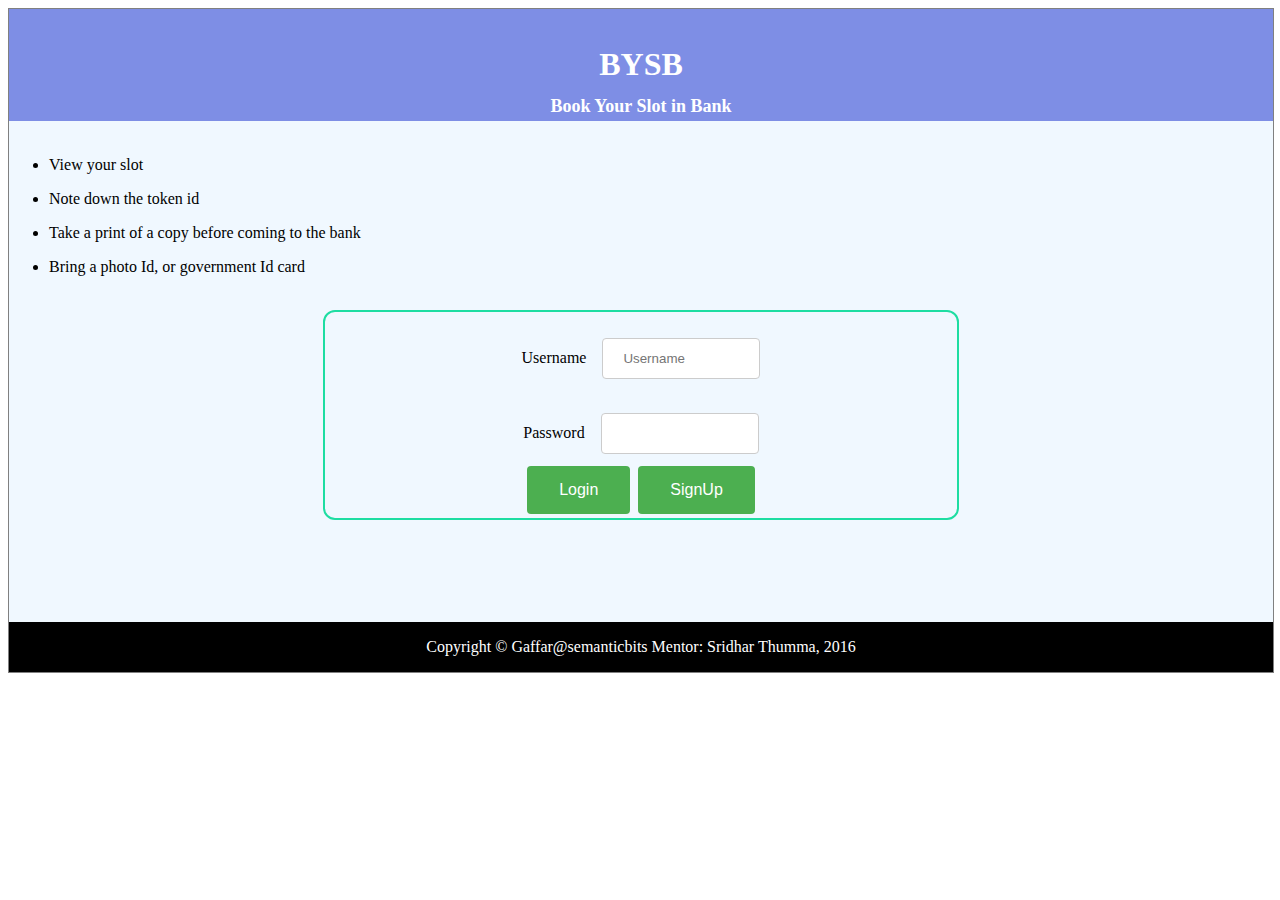
<file: index.html>
<!DOCTYPE html>
<html lang="en" xmlns="http://www.w3.org/1999/html">
<head>
    <meta charset="UTF-8">
    <title>BYSB-DashBoard</title>
    <link rel="stylesheet" href="Application.css" type="text/css">
    <script type="text/javascript" src="Application.js"></script>
    <script type="text/javascript" src="Validation.js"></script>

</head>
<body >
<div class="container">
    <div class="header">
        <h1> <a href="DashBoard.html">BYSB</a><br> <span>Book Your Slot in Bank </span></h1><br><br>

    </div><!--
    --><div class="menu" >
    <br>
        <ul>
            <li><p>View your slot</p></li>
            <li><p>Note down the token id</p></li>
            <li><p>Take a print of a copy before coming to the bank</p></li>
            <li><p>Bring a photo Id, or government Id card</p></li>
        </ul>
    <br>
        <center>
            <div class="login">
                <form name="myform" onsubmit="">
                    <br>
                    <label for="fname">Username</label>&nbsp;&nbsp;&nbsp;
                  <input type="email" name="fname" id="fname" placeholder="Username" onblur="return validate();" required/><br><br>
                    <label for="pwd">Password</label>&nbsp;&nbsp;&nbsp;
                    <input type="password" id="pwd" name="pwd" required ><br>
                    <span id="error"></span>
                    <input type="button" value="Login" onclick="return validation()" >
                    <input type="button" value="SignUp"  onclick="location.href='Registration.html'">
                </form>
            </div>
        </center>
    </div>
    <div class="footer">Copyright &copy; Gaffar@semanticbits Mentor: Sridhar Thumma, 2016</div>
</div>
</body>
</html>
</file>
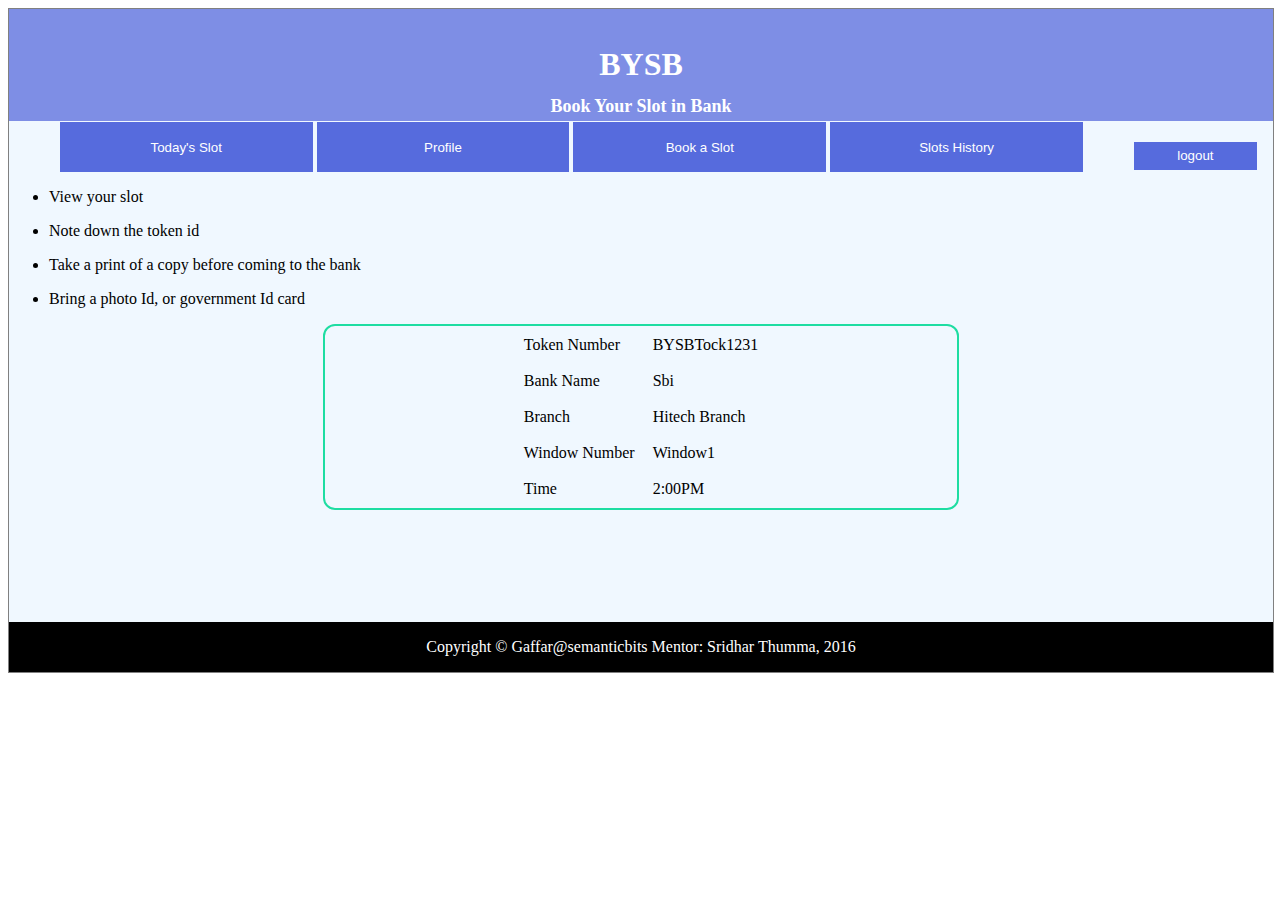
<file: DashBoard.html>
<!DOCTYPE html>
<html lang="en">
<head>
    <meta charset="UTF-8">
    <title>BYSB-DashBoard</title>
    <link rel="stylesheet" href="Application.css" type="text/css">
    <script type="text/javascript" src="Application.js"></script>

</head>
<body onload="return loadSlotData()">
<div class="container" >

    <div class="header">
        <h1> <a href="DashBoard.html">BYSB</a><br> <span>Book Your Slot in Bank </span></h1>
        <button id="logout" value="logout" onclick="return Redirect(this);">logout</button><br><br>

    </div><!--
    --><div class="menu" >
        <button id="todaySlot"  value="todaySlot" onclick="return Redirect(this);"  >Today's Slot</button>
        <button id="editProfile" value="editProfile" onclick="return Redirect(this);" >Profile</button>
        <button id="slotBooking" value="slotBooking" onclick="return Redirect(this);">Book a Slot</button>
        <button id="slotsHistory" value="slotsHistory" onclick="return Redirect(this);">Slots History</button>
        <ul>
            <li><p>View your slot</p></li>
            <li><p>Note down the token id</p></li>
            <li><p>Take a print of a copy before coming to the bank</p></li>
            <li><p>Bring a photo Id, or government Id card</p></li>

        </ul>
        <center><div id="menuContent">
            <table>
                <tr>
                    <td>Token Number</td>
                    <td>BYSBTock1231</td>
                </tr>
                <tr>
                    <td>Bank Name</td>
                    <td>Sbi</td>
                </tr>
                <tr>
                    <td>Branch</td>
                    <td>Hitech Branch</td>
                </tr>
                <tr>
                    <td>Window Number</td>
                    <td>Window1</td>
                </tr>
                <tr>
                    <td>Time</td>
                    <td>2:00PM</td>
                </tr>
            </table>
        </div>
        </center>

    </div>

    <div class="footer">Copyright &copy; Gaffar@semanticbits Mentor: Sridhar Thumma, 2016</div>

</div>


</body>
</html>
</file>
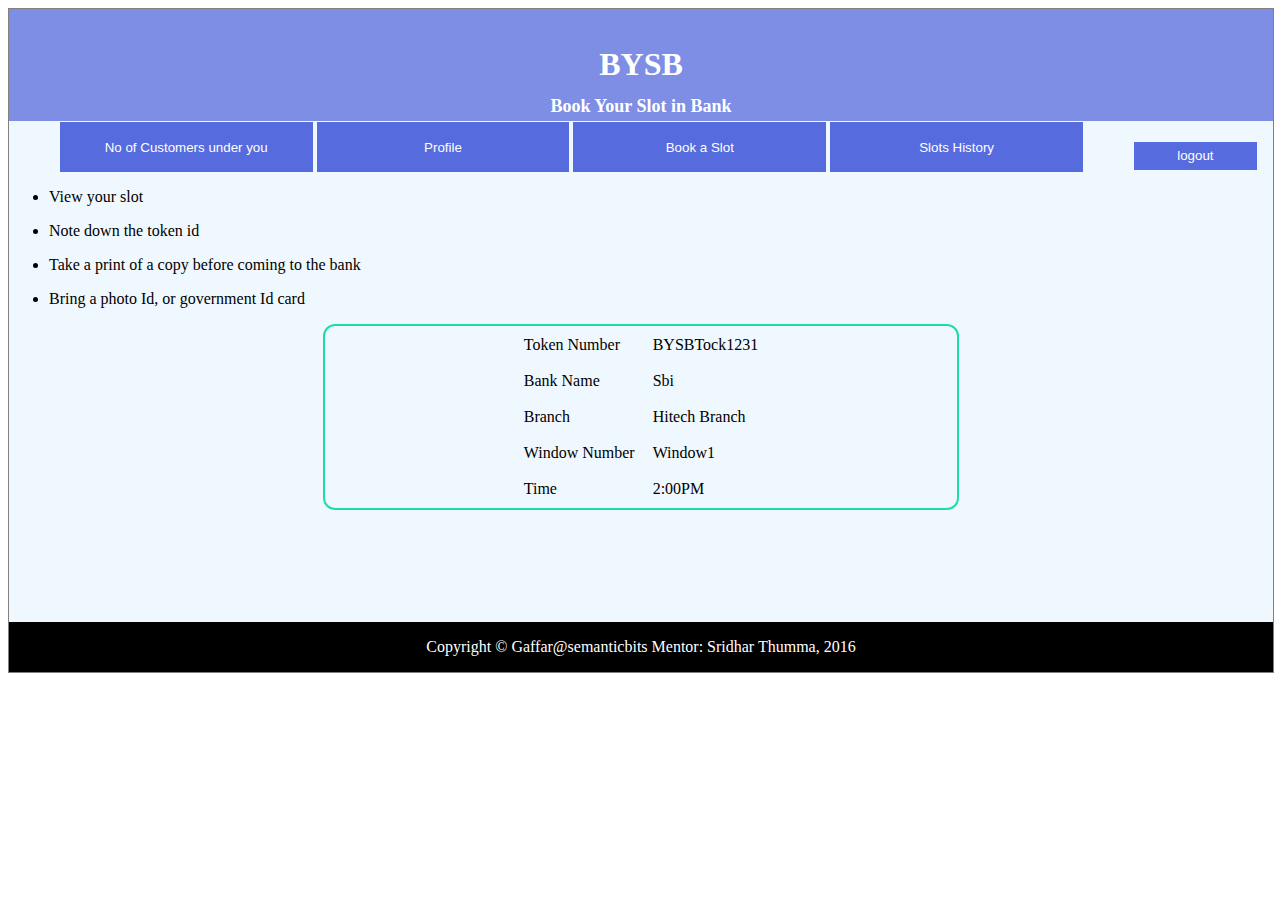
<file: EmployeeDashBoard.html>
<!DOCTYPE html>
<html lang="en">
<head>
    <meta charset="UTF-8">
    <title>BYSB-DashBoard</title>
    <link rel="stylesheet" href="Application.css" type="text/css">
    <script type="text/javascript" src="Application.js"></script>

</head>
<body >
<div class="container" onload="return loadSlotData()">

    <div class="header">
        <h1> <a href="DashBoard.html">BYSB</a><br> <span>Book Your Slot in Bank </span></h1>
        <button id="logout" value="logout" onclick="return Redirect(this);">logout</button><br><br>

    </div><!--
    --><div class="menu" >
    <button id="todaySlot"  value="noOperations" onclick="return Redirect(this);"  >No of Customers under you</button>
    <button id="editProfile" value="editProfile" onclick="return Redirect(this);" >Profile</button>
    <button id="slotBooking" value="Slots View" onclick="return Redirect(this);">Book a Slot</button>
    <button id="slotsHistory" value="slotsHistory" onclick="return Redirect(this);">Slots History</button>
    <ul>
        <li><p>View your slot</p></li>
        <li><p>Note down the token id</p></li>
        <li><p>Take a print of a copy before coming to the bank</p></li>
        <li><p>Bring a photo Id, or government Id card</p></li>

    </ul>
    <center><div id="menuContent">
        <table>
            <tr>
                <td>Token Number</td>
                <td>BYSBTock1231</td>
            </tr>
            <tr>
                <td>Bank Name</td>
                <td>Sbi</td>
            </tr>
            <tr>
                <td>Branch</td>
                <td>Hitech Branch</td>
            </tr>
            <tr>
                <td>Window Number</td>
                <td>Window1</td>
            </tr>
            <tr>
                <td>Time</td>
                <td>2:00PM</td>
            </tr>
        </table>
    </div>
    </center>

</div>

    <div class="footer">Copyright &copy; Gaffar@semanticbits Mentor: Sridhar Thumma, 2016</div>

</div>


</body>
</html>
</file>
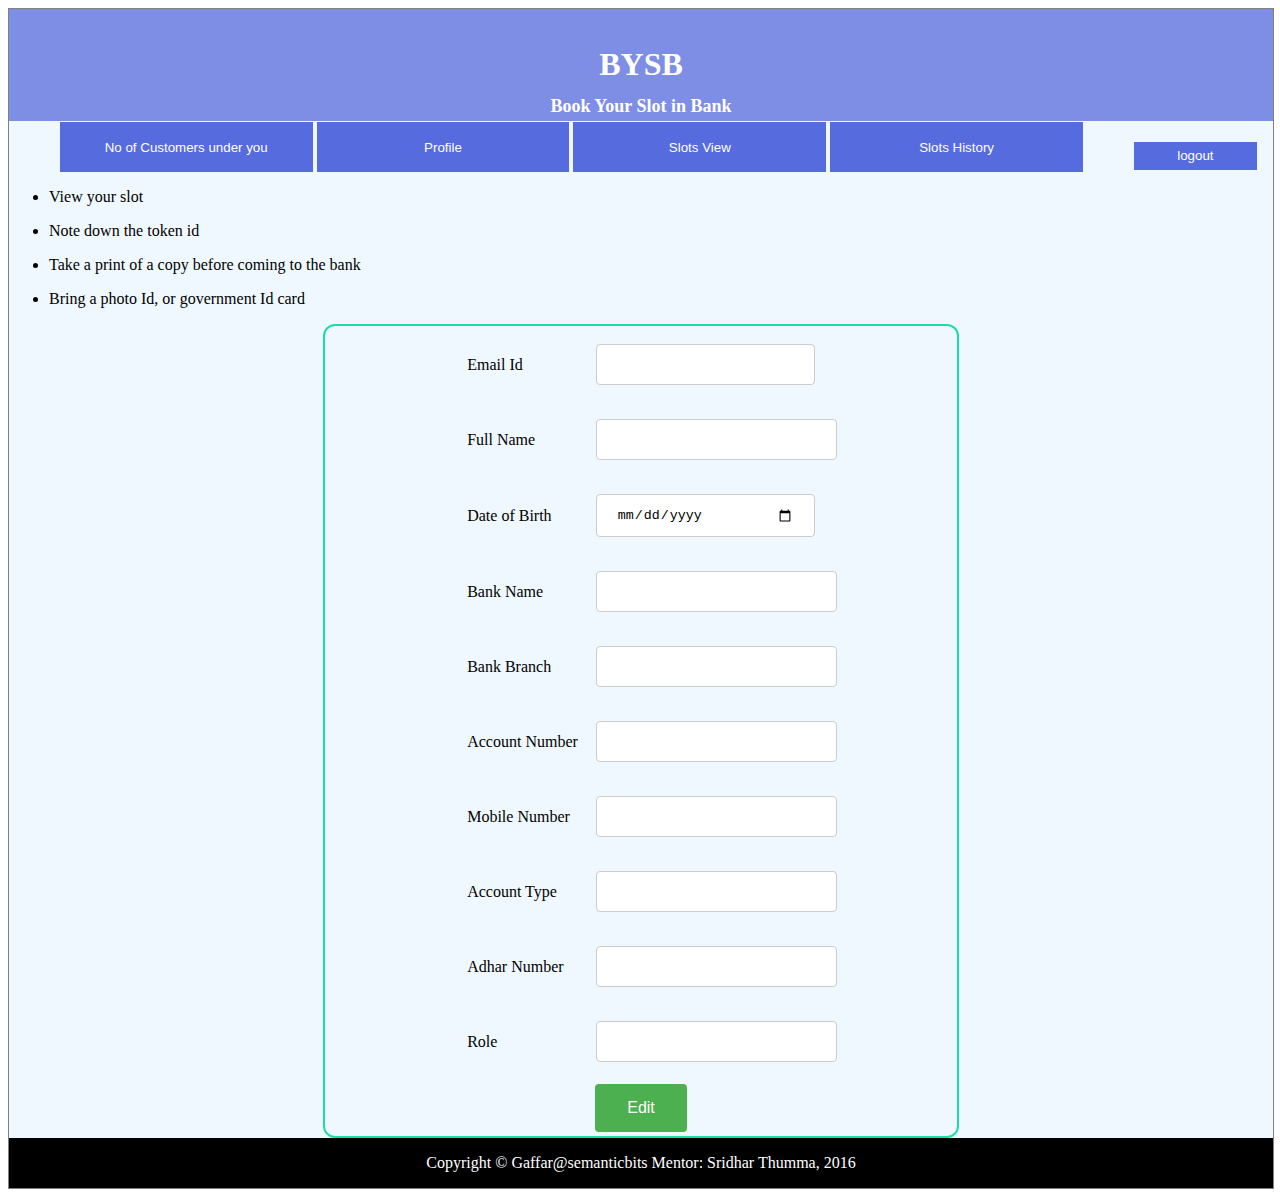
<file: EmployeeProfile.html>
<!DOCTYPE html>
<html lang="en">
<head>
    <meta charset="UTF-8">
    <title>BYSB-DashBoard</title>
    <link rel="stylesheet" href="Application.css" type="text/css">
    <script type="text/javascript" src="Application.js"></script>

</head>
<body onload="readData();">
<div class="container">

    <div class="header">
        <h1 id=""> <a href="DashBoard.html">BYSB</a><br><span>Book Your Slot in Bank </span>

        </h1><button id="logout" value="logout" onclick="return Redirect(this);">logout</button>
        <br><br>

    </div><!--
    --><div class="menu" >
    <button id="todaySlot"  value="noOperations" onclick="return Redirect(this);"  >No of Customers under you</button>
    <button id="editProfile" value="editProfile" onclick="return Redirect(this);" >Profile</button>
    <button id="slotBooking" value="slotsView" onclick="return Redirect(this);">Slots View</button>
    <button id="slotsHistory" value="slotsHistory" onclick="return Redirect(this);">Slots History</button>
    <ul>
        <li><p>View your slot</p></li>
        <li><p>Note down the token id</p></li>
        <li><p>Take a print of a copy before coming to the bank</p></li>
        <li><p>Bring a photo Id, or government Id card</p></li>

    </ul>

    <center>
        <div id="menuContent" >
            <table id="userDetails">
                <tr>
                    <td>Email Id</td>
                    <td ><input type="email" name="emailid" id="emailId" placeholder="" value=""  ></td>
                </tr>
                <tr>
                    <td>Full Name</td>
                    <td><input type="text" id="fullName" ></td>
                </tr>
                <tr>
                    <td>Date of Birth</td>
                    <td><input type="date" id="dob"></td>
                </tr>
                <tr>
                    <td>Bank Name</td>
                    <td><input type="text" id="bName"></td>
                </tr>
                <tr>
                    <td>Bank Branch</td>
                    <td><input type="text" id="bBranch"></td>
                </tr>
                <tr>
                    <td>Account Number</td>
                    <td><input type="text" id="accNum"></td>
                </tr>
                <tr>
                    <td>Mobile Number</td>
                    <td><input type="text" id="mobNum"></td>
                </tr>
                <tr>
                    <td>Account Type</td>
                    <td><input type="text" id="accType"></td>
                </tr>
                <tr>
                    <td>Adhar Number</td>
                    <td><input type="text" id="adharNum"></td>
                </tr>
                <tr>
                    <td>Role</td>
                    <td><input type="text" id="role"></td>
                </tr>
            </table>
            <input type="submit" value="Edit">
        </div>
    </center>

</div>

    <div class="footer">Copyright &copy; Gaffar@semanticbits Mentor: Sridhar Thumma, 2016</div>

</div>


</body>
</html>
</file>
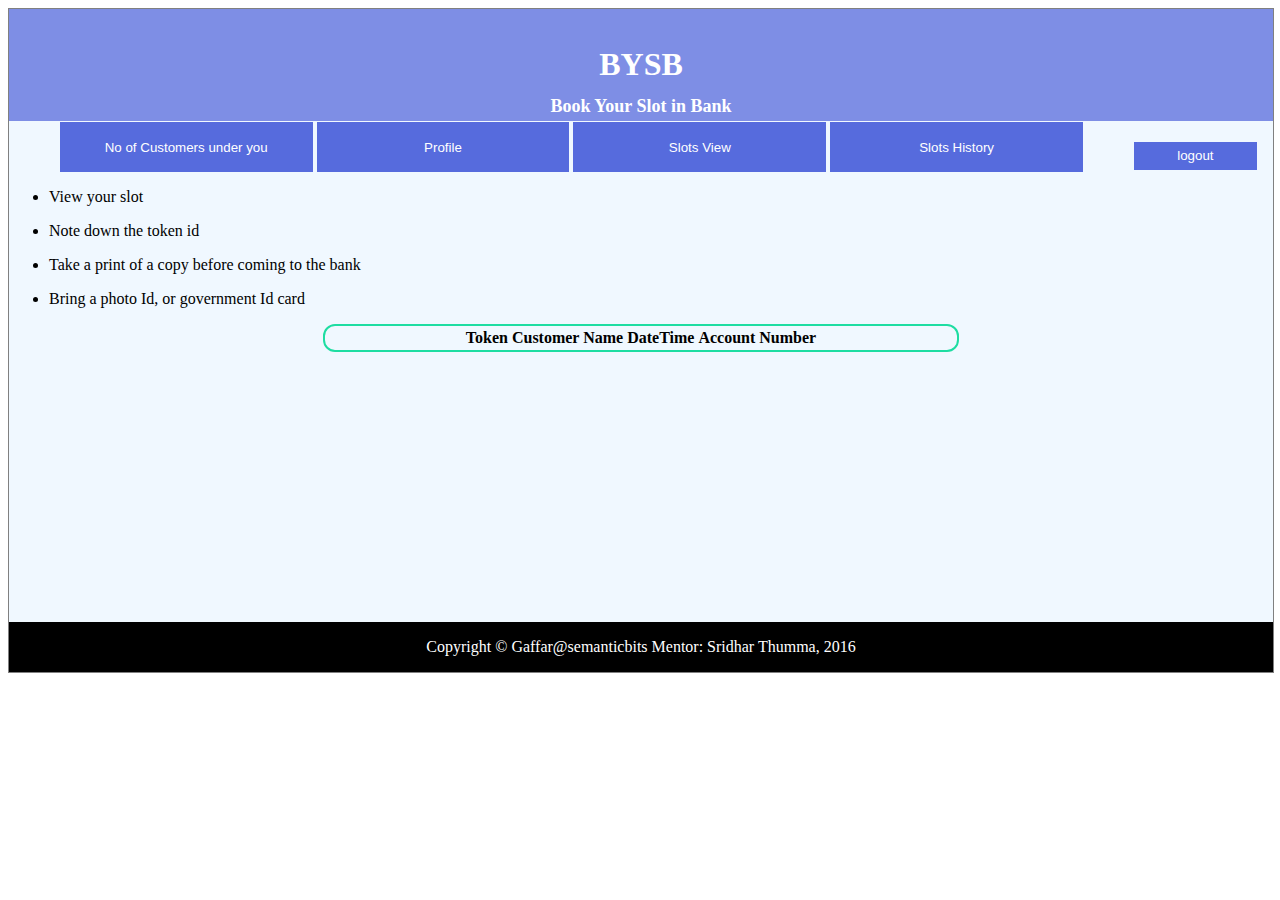
<file: EmpView2DaySlots.html>
<!DOCTYPE html>
<html lang="en">
<head>
    <meta charset="UTF-8">
    <title>BYSB-DashBoard</title>
    <link rel="stylesheet" href="Application.css" type="text/css">
    <script type="text/javascript" src="Application.js"></script>

</head>
<body onload="return loadTodaysSlots()" >
<div class="container">

    <div class="header">
        <h1> <a href="DashBoard.html">BYSB</a><br> <span>Book Your Slot in Bank </span></h1>
        <button id="logout" value="logout" onclick="return Redirect(this);">logout</button><br><br>

    </div><!--
    --><div class="menu" >
    <button id="todaySlot"  value="noOperations" onclick="return Redirect(this);"  >No of Customers under you</button>
    <button id="editProfile" value="editProfile" onclick="return Redirect(this);" >Profile</button>
    <button id="slotBooking" value="slotsView" onclick="return Redirect(this);">Slots View</button>
    <button id="slotsHistory" value="slotsHistory" onclick="return Redirect(this);">Slots History</button>
    <ul>
        <li><p>View your slot</p></li>
        <li><p>Note down the token id</p></li>
        <li><p>Take a print of a copy before coming to the bank</p></li>
        <li><p>Bring a photo Id, or government Id card</p></li>

    </ul>
    <center><div id="menuContent">
        <table id="customersSlots">
            <thead>
            <th>
                Token
            </th>
            <th>
                Customer Name
            </th>
            <th>
                DateTime
            </th>
            <th>
                Account Number
            </th>
            </thead>

        </table>
    </div>
    </center>

</div>

    <div class="footer">Copyright &copy; Gaffar@semanticbits Mentor: Sridhar Thumma, 2016</div>

</div>


</body>
</html>
</file>
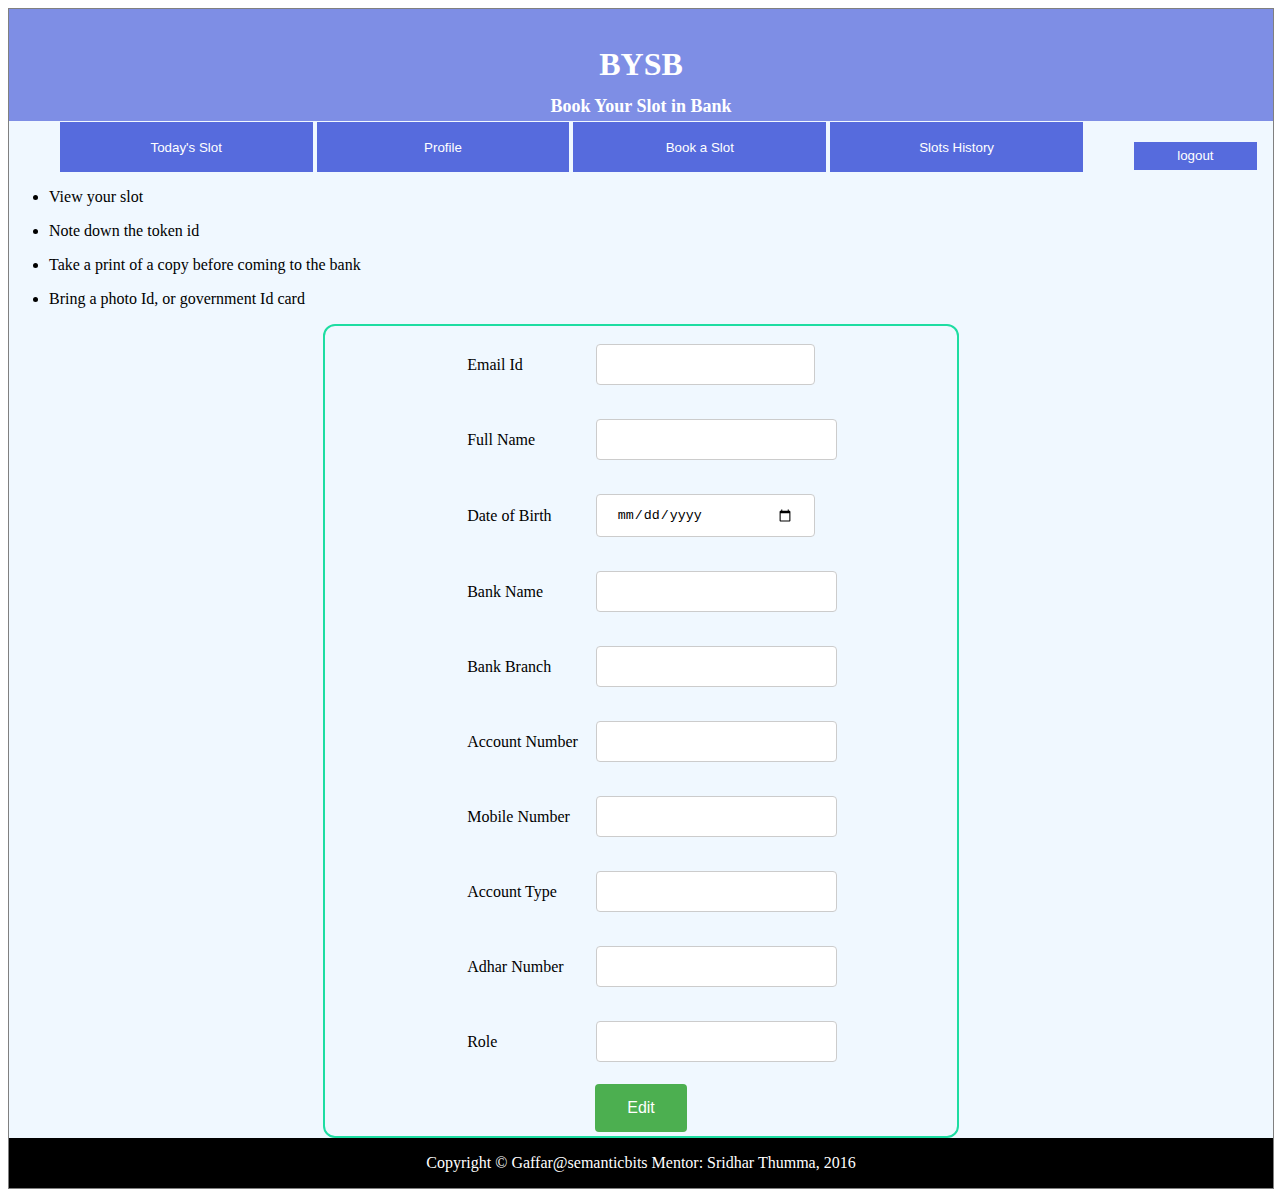
<file: Profile.html>
<!DOCTYPE html>
<html lang="en">
<head>
    <meta charset="UTF-8">
    <title>BYSB-DashBoard</title>
    <link rel="stylesheet" href="Application.css" type="text/css">
    <script type="text/javascript" src="Application.js"></script>

</head>
<body onload="readData();">
<div class="container">

    <div class="header">
    <h1 id=""> <a href="DashBoard.html">BYSB</a><br><span>Book Your Slot in Bank </span>

    </h1><button id="logout" value="logout" onclick="return Redirect(this);">logout</button>
        <br><br>

</div><!--
    --><div class="menu" >
        <button id="todaySlot"  value="todaySlot" onclick="return Redirect(this);"  >Today's Slot</button>
        <button id="editProfile" value="editProfile" onclick="return Redirect(this);" >Profile</button>
        <button id="slotBooking" value="slotBooking" onclick="return Redirect(this);">Book a Slot</button>
        <button id="slotsHistory" value="slotsHistory" onclick="return Redirect(this);">Slots History</button>
    <ul>
            <li><p>View your slot</p></li>
            <li><p>Note down the token id</p></li>
            <li><p>Take a print of a copy before coming to the bank</p></li>
            <li><p>Bring a photo Id, or government Id card</p></li>

        </ul>

        <center>
        <div id="menuContent" >
            <table id="userDetails" onclick="showTableCells();">
                <tr>
                    <td>Email Id</td>
                    <td ><input type="email" name="emailid" id="emailId" placeholder="" value=""  ></td>
                </tr>
                <tr>
                    <td>Full Name</td>
                    <td><input type="text" id="fullName" ></td>
                </tr>
                <tr>
                    <td>Date of Birth</td>
                    <td><input type="date" id="dob"></td>
                </tr>
                <tr>
                    <td>Bank Name</td>
                    <td><input type="text" id="bName"></td>
                </tr>
                <tr>
                    <td>Bank Branch</td>
                    <td><input type="text" id="bBranch"></td>
                </tr>
                <tr>
                    <td>Account Number</td>
                    <td><input type="text" id="accNum"></td>
                </tr>
                <tr>
                    <td>Mobile Number</td>
                    <td><input type="text" id="mobNum"></td>
                </tr>
                <tr>
                    <td>Account Type</td>
                    <td><input type="text" id="accType"></td>
                </tr>
                <tr>
                    <td>Adhar Number</td>
                    <td><input type="text" id="adharNum"></td>
                </tr>
                <tr>
                    <td>Role</td>
                    <td><input type="text" id="role"></td>
                </tr>
            </table>
            <input type="submit" value="Edit">
        </div>
        </center>

    </div>

    <div class="footer">Copyright &copy; Gaffar@semanticbits Mentor: Sridhar Thumma, 2016</div>

</div>


</body>
</html>
</file>
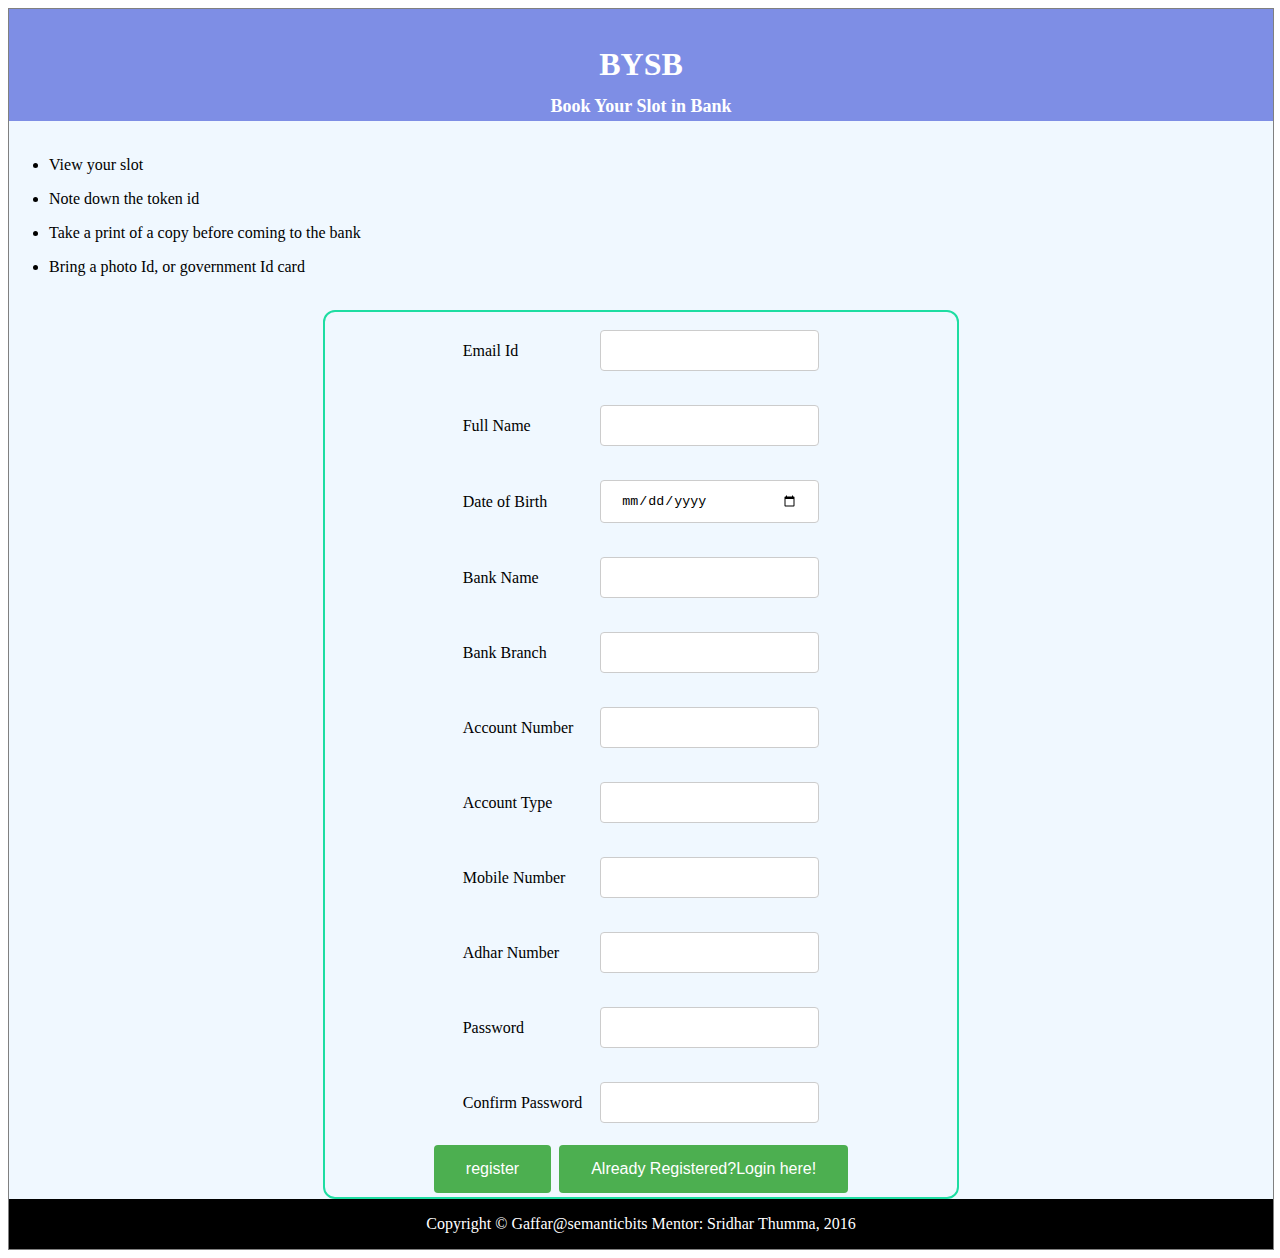
<file: Registration.html>
<!DOCTYPE html>
<html lang="en" xmlns="http://www.w3.org/1999/html">
<head>
    <meta charset="UTF-8">
    <title>BYSB-DashBoard</title>
    <link rel="stylesheet" href="Application.css" type="text/css">
    <script type="text/javascript" src="Application.js"></script>
    <script type="text/javascript" src="Validation.js"></script>
    <script type="text/javascript" src="RegValidation.js"></script>

</head>
<body >
<div class="container">
    <div class="header">
        <h1> <a href="DashBoard.html">BYSB</a><br> <span>Book Your Slot in Bank </span></h1><br><br>

    </div><!--
    --><div class="menu" >
    <br>
    <ul>
        <li><p>View your slot</p></li>
        <li><p>Note down the token id</p></li>
        <li><p>Take a print of a copy before coming to the bank</p></li>
        <li><p>Bring a photo Id, or government Id card</p></li>
    </ul>
    <br>
    <center>
        <div class="registerForm">
            <form name="myForm" onsubmit="">
                <table id="regForm" >
                    <tr>
                        <td>Email Id</td>
                        <td ><input type="email" name="emailid" id="emailId" required><span id="emailErr"></span></td>

                    </tr>
                    <tr>
                        <td>Full Name</td>
                        <td><input type="text" id="fullName" name="fullName" required></td>
                    </tr>
                    <tr>
                        <td>Date of Birth</td>
                        <td><input type="date" id="dob" required></td>
                    </tr>
                    <tr>
                        <td>Bank Name</td>
                        <td><input type="text" id="bName" required></td>
                    </tr>
                    <tr>
                        <td>Bank Branch</td>
                        <td><input type="text" id="bBranch" required></td>
                    </tr>
                    <tr>
                        <td>Account Number</td>
                        <td><input type="text" id="accNum" required></td>
                    </tr>
                    <tr>
                        <td>Account Type</td>
                        <td><input type="text" id="accType" name="accType" required></td>
                    </tr>
                    <tr>
                        <td>Mobile Number</td>
                        <td><input type="text" id="mobNum" name="mobNum" required></td>
                    </tr>
                    <tr>
                        <td>Adhar Number</td>
                        <td><input type="text" id="adharNum" name="adharNum" required></td>
                    </tr>
                    <tr>
                        <td>Password</td>
                        <td><input type="password" id="pwd" name="pwd" required></td>
                    </tr>
                    <tr>
                        <td>Confirm Password</td>
                        <td><input type="password" id="cnfpwd" name="cnfpwd" required></td>
                    </tr>
                </table>

                <input type="button" value="register"  onclick="return regValidation()">
                <input type="button" value="Already Registered?Login here!" onclick="location.href='index.html'" >
            </form>
        </div>
    </center>
</div>
    <div class="footer">Copyright &copy; Gaffar@semanticbits Mentor: Sridhar Thumma, 2016</div>
</div>
</body>
</html>
</file>
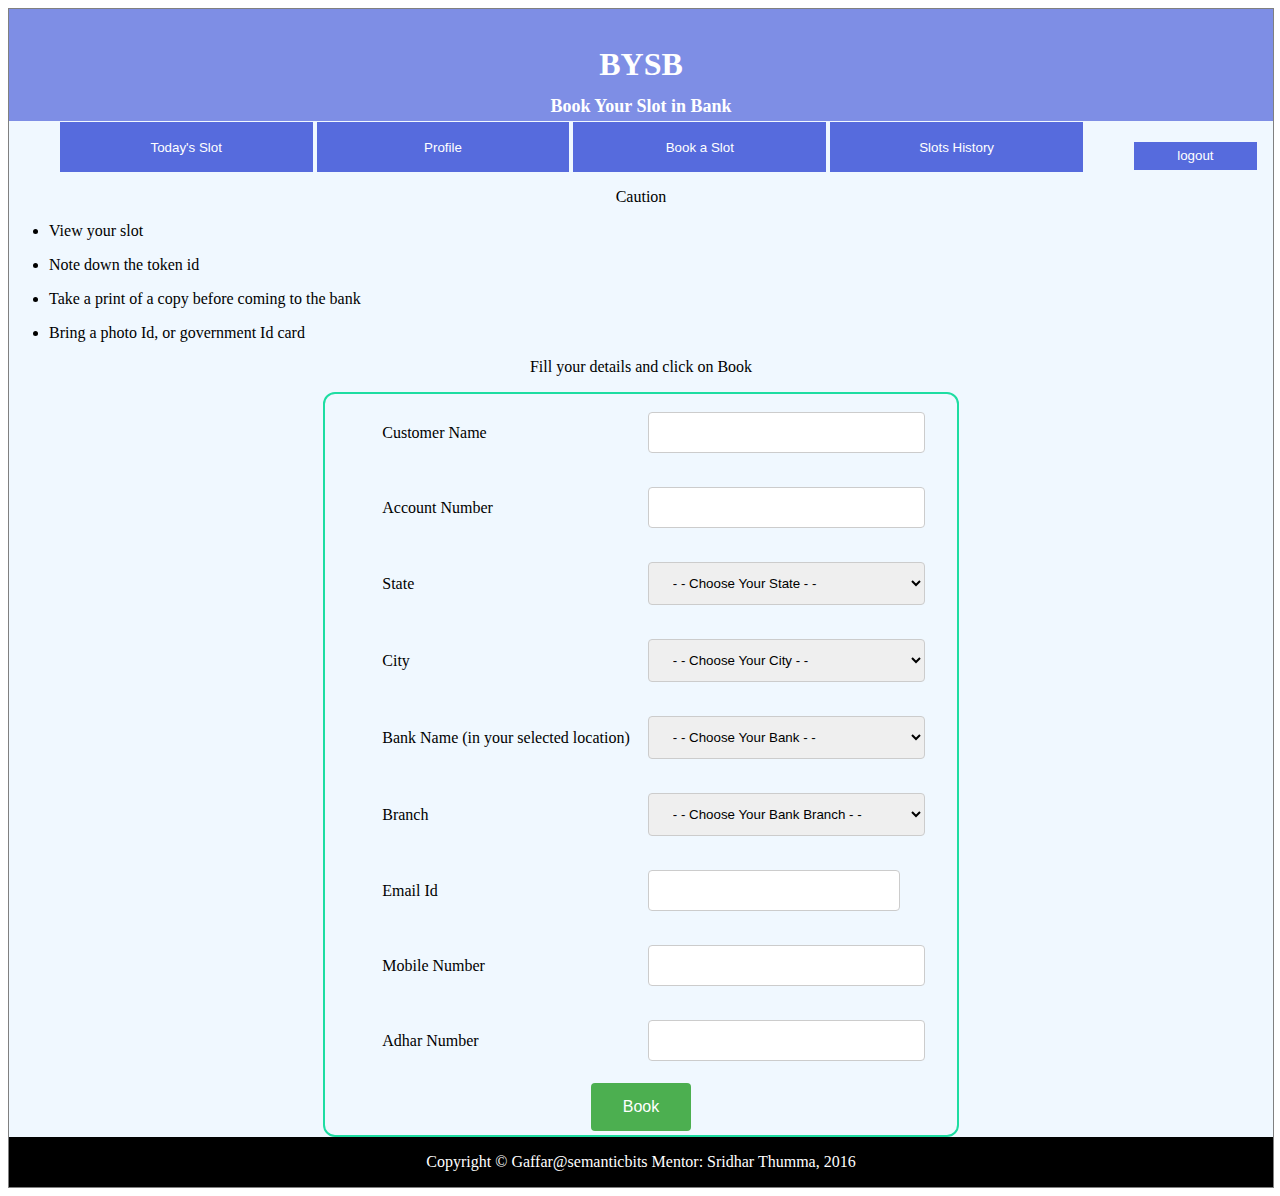
<file: Slot2Book.html>
<!DOCTYPE html>
<html lang="en">
<head>
    <meta charset="UTF-8">
    <title>BYSB-DashBoard</title>
    <link rel="stylesheet" href="Application.css" type="text/css">
    <script type="text/javascript" src="Application.js"></script>

</head>
<body >
<div class="container">

    <div class="header">
        <h1> <a href="DashBoard.html">BYSB</a><br> <span>Book Your Slot in Bank </span></h1>
        <button id="logout" value="logout" onclick="return Redirect(this);">logout</button><br><br>

    </div><!--
    --><div class="menu" >
        <button id="todaySlot"  value="todaySlot" onclick="return Redirect(this);"  >Today's Slot</button>
        <button id="editProfile" value="editProfile" onclick="return Redirect(this);" >Profile</button>
        <button id="slotBooking" value="slotBooking" onclick="return Redirect(this);">Book a Slot</button>
        <button id="slotsHistory" value="slotsHistory" onclick="return Redirect(this);">Slots History</button>
        <p> Caution </p>
        <ul>
            <li><p>View your slot</p></li>
            <li><p>Note down the token id</p></li>
            <li><p>Take a print of a copy before coming to the bank</p></li>
            <li><p>Bring a photo Id, or government Id card</p></li>

        </ul>
        <p> Fill your details and click on Book </p>

        <center>
            <div id="menuContent" >
                <form id="slotBook" name="slotBook" >
                    <table id="slotRequire">
                        <tr>
                            <td>Customer Name</td>
                            <td><input type="text" id="cname" name="cname" required ></td>
                        </tr>
                        <tr>
                            <td>Account Number</td>
                            <td><input type="text" id="accNum" name="accNum" required ></td>
                        </tr>
                        <tr id="statesRow">
                        <td>State</td>
                        <td><Select id="state" name="state" required onchange="return loadCity(this); required ">
                            <option value="1">- - Choose Your State - -</option>
                            <option value="andhraPradesh">Andhra Pradesh</option>
                            <option value="telangana">Telangana</option>
                            <option value="tamilNadu">Tamil Nadu</option>
                        </Select></td>
                        </tr>
                        <tr id="cityRow">
                        <td>City</td>
                        <td><Select id="city" name="city" required onchange="return loadBranch(state,this,bName);">
                            <option value="-1">- - Choose Your City - -</option>
                        </Select></td>
                        </tr>
                        <tr>
                            <td>Bank Name (in your selected location)</td>
                            <td><Select id="bName" name="bName" required onchange="return loadBranch(state,cityName,this);">
                                <option value="-1">- - Choose Your Bank - -</option>
                                <option value="sbi">State Bank of India</option>
                                <option value="sbh">State Bank of Hyderabad</option>
                                <option value="sbm">State Bank of Mysore</option>
                                <option value="andhraBank">Andhra Bank</option>
                                <option value="axis">Axis Bank</option>
                                <option value="hdfc">HDFC Bank</option>
                                <option value="punjabNational">Punjab National Bank</option>
                                <option value="icici">ICICI Bank</option>

                            </Select></td>
                        </tr>
                        <tr>
                            <td>Branch</td>
                            <td><Select id="bBranch" name="bBranch" required onchange="">
                            <option value="-1">- - Choose Your Bank Branch - -</option>
                            <option value="sbi">State Bank of India</option>
                            <option value="sbh">State Bank of Hyderabad</option>
                            <option value="sbm">State Bank of Mysore</option>
                                </Select>
                        </td>
                        </tr>
                        <tr>
                            <td>Email Id</td>
                            <td><input type="email" id="emailId" name="emailId" required ></td>
                        </tr>
                        <tr>
                            <td>Mobile Number</td>
                            <td><input type="number" id="mobnum" name="mobnum" required ></td>
                        </tr>
                        <tr>
                            <td>Adhar Number</td>
                            <td><input type="number" id="adhNum" name="adhNum" required ></td>
                        </tr>
                    </table>
                    <input type="button" value="Book" onclick="bookDSlot();">
                </form>
            </div>
            <span id="link"></span>
        </center>

    </div>

    <div class="footer">Copyright &copy; Gaffar@semanticbits Mentor: Sridhar Thumma, 2016</div>

</div>


</body>
</html>
</file>
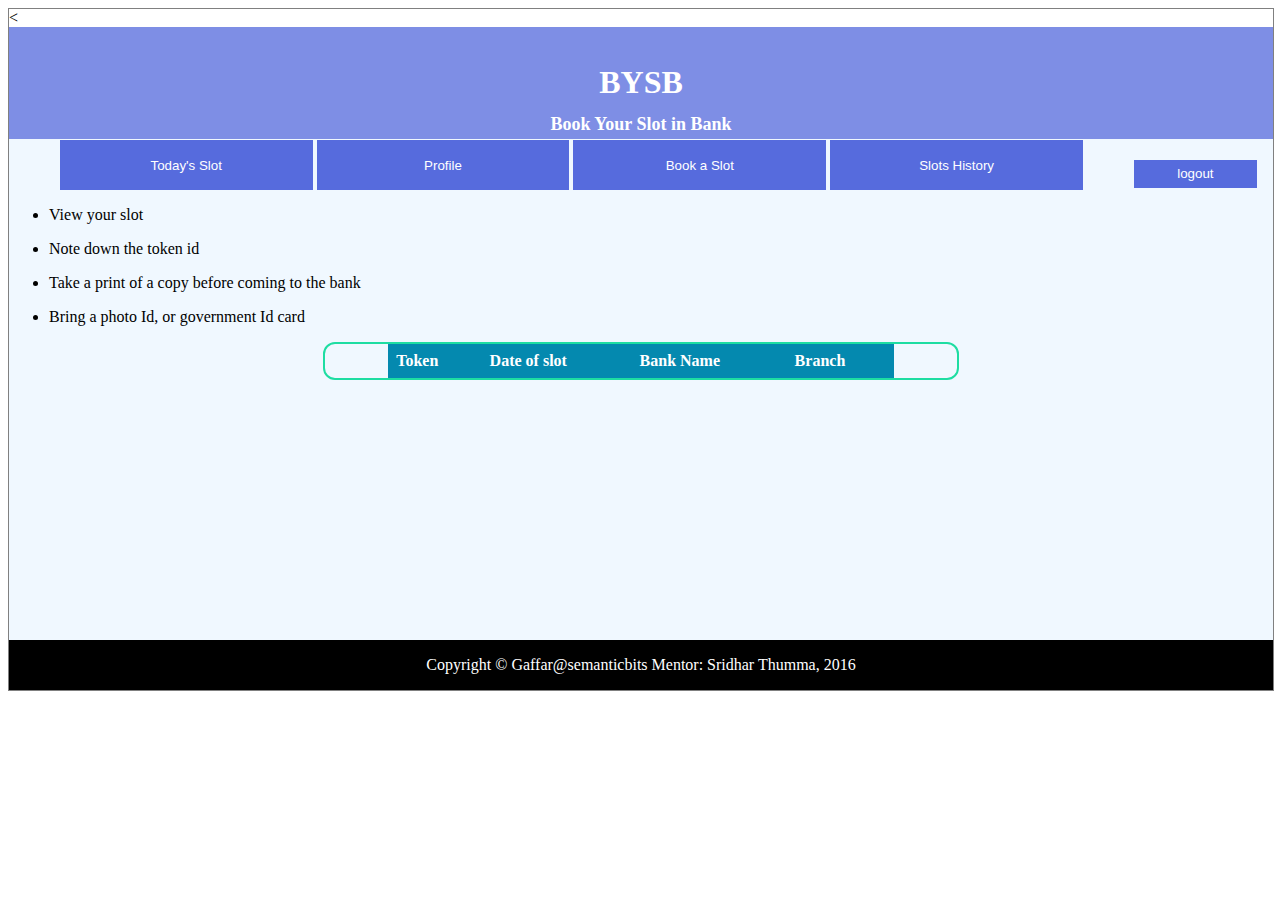
<file: SlotHistory.html>
<!DOCTYPE html>
<html lang="en">
<head>
    <meta charset="UTF-8">
    <title>BYSB-DashBoard</title>
    <link rel="stylesheet" href="Application.css" type="text/css">
    <script type="text/javascript" src="Application.js"></script>

</head>
<body onload="return ShowSlots()">
<div class="container">

    <<div class="header">
    <h1> <a href="DashBoard.html">BYSB</a><br> <span>Book Your Slot in Bank </span></h1>
    <button id="logout" value="logout" onclick="return Redirect(this);">logout</button><br><br>

</div><!--
    --><div class="menu" >
        <button id="todaySlot"  value="todaySlot" onclick="return Redirect(this);"  >Today's Slot</button>
        <button id="editProfile" value="editProfile" onclick="return Redirect(this);" >Profile</button>
        <button id="slotBooking" value="slotBooking" onclick="return Redirect(this);">Book a Slot</button>
        <button id="slotsHistory" value="slotsHistory" onclick="return Redirect(this);">Slots History</button>
        <ul>
            <li><p>View your slot</p></li>
            <li><p>Note down the token id</p></li>
            <li><p>Take a print of a copy before coming to the bank</p></li>
            <li><p>Bring a photo Id, or government Id card</p></li>

        </ul>
        <center><div id="menuContent">
            <table id="slotsBooked">
                <thead>
                <th>
                    Token
                </th>
                <th>
                    Date of slot
                </th>
                <th>
                    Bank Name
                </th>
                <th>
                    Branch
                </th>
                </thead>

            </table>
        </div>
        </center>

    </div>

    <div class="footer">Copyright &copy; Gaffar@semanticbits Mentor: Sridhar Thumma, 2016</div>

</div>


</body>
</html>
</file>
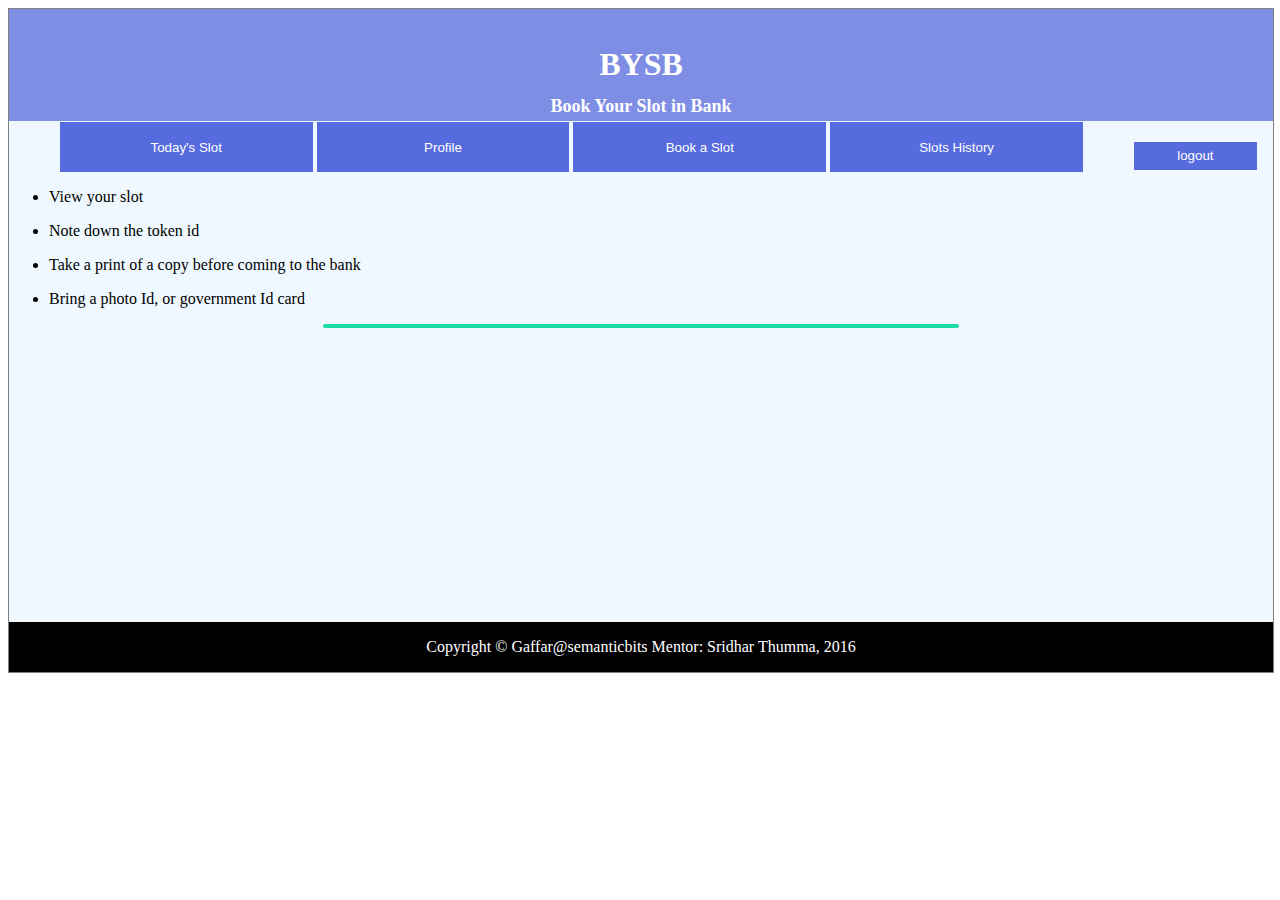
<file: TodaySlot.html>
<!DOCTYPE html>
<html lang="en">
<head>
    <meta charset="UTF-8">
    <title>BYSB-DashBoard</title>
    <link rel="stylesheet" href="Application.css" type="text/css">
    <script type="text/javascript" src="Application.js"></script>

</head>
<body onload="return loadSlotData()" >
<div class="container">

    <div class="header">
        <h1> <a href="DashBoard.html">BYSB</a><br> <span>Book Your Slot in Bank </span></h1>
        <button id="logout" value="logout" onclick="return Redirect(this);">logout</button><br><br>

    </div><!--
    --><div class="menu" >
        <button id="todaySlot"  value="todaySlot" onclick="return Redirect(this);"  >Today's Slot</button>
        <button id="editProfile" value="editProfile" onclick="return Redirect(this);" >Profile</button>
        <button id="slotBooking" value="slotBooking" onclick="return Redirect(this);">Book a Slot</button>
        <button id="slotsHistory" value="slotsHistory" onclick="return Redirect(this);">Slots History</button>
        <ul>
            <li><p>View your slot</p></li>
            <li><p>Note down the token id</p></li>
            <li><p>Take a print of a copy before coming to the bank</p></li>
            <li><p>Bring a photo Id, or government Id card</p></li>

        </ul>
        <center><div id="menuContent">
            <table>
                <tr>
                    <td>Token Number</td>
                    <td>BYSBTock1231</td>
                </tr>
                <tr>
                    <td>Bank Name</td>
                    <td>Sbi</td>
                </tr>
                <tr>
                    <td>Branch</td>
                    <td>Hitech Branch</td>
                </tr>
                <tr>
                    <td>Window Number</td>
                    <td>Window1</td>
                </tr>
                <tr>
                    <td>Time</td>
                    <td>2:00PM</td>
                </tr>
            </table>
        </div>
        </center>

    </div>

    <div class="footer">Copyright &copy; Gaffar@semanticbits Mentor: Sridhar Thumma, 2016</div>

</div>


</body>
</html>
</file>
<file: Application.css>
div.container {
    width: 100%;
    border: 1px solid gray;
}

div.header {
    padding: 1em;
    color: white;
    background-color: rgba(86, 107, 221, 0.76);
    height: 80px;
    clear: left;
}
div.header h1{
    text-align: center;
}
div.header label{
    border: none;
    height: 28px;
    width:10%;
    background-color:#566bdd;
    color: white;
    float: right;

}
div.header button
{

    border: none;
    height: 28px;
    width:10%;
    background-color:#566bdd;
    color: white;
    float: right;

}
div.header h1 a
{
    color: white;
    text-decoration: none;
}
div.header span
{
    color: white;
    font-size: large;
}
div.menu
{
    padding-top : 1px;
    min-height: 500px;
    margin:0px;outline:none;

    background-color: aliceblue;
    text-align: center;
}
div.menu ul
{
    text-align: left;
}

.menu button
{

    border: none;
    height: 50px;
    width:20%;
    background-color:#566bdd;
    color: white;

}
#menuContent
{
    width:50%;
    border: 2px solid #1edda2;
    border-radius: 12px;
}
div.login
{

    width:50%;
    border: 2px solid #1edda2;
    border-radius: 12px;
}
div.login input[type=email],div.login input[type=password] {
    width: 25%;
    padding: 12px 20px;
    margin: 8px 0;
    display: inline-block;
    border: 1px solid #ccc;
    border-radius: 4px;
    box-sizing: border-box;
}

div.login input[type=submit] {

    background-color: #4CAF50;
    color: white;
    padding: 14px 20px;
    margin: 8px 0;
    border: none;
    border-radius: 4px;
    cursor: pointer;
}

table#slotsBooked {
    border-collapse: collapse;
    width: 80%;
}

table#slotsBooked th, td {
    text-align: left;
    padding: 8px;
}

table#slotsBooked tr:nth-child(even){background-color: #f2f2f2}

table#slotsBooked th {
    background-color: #0489af;
    color: white;
}
#menuContent  input[type = submit],input[type = button]
{
    background-color: #4CAF50; /* Green */
    border: none;
    color: white;
    padding: 15px 32px;
    text-align: center;
    text-decoration: none;
    display: inline-block;
    font-size: 16px;
    margin: 4px 2px;
    cursor: pointer;
    border-radius: 4px;
}
#menuContent input[type=text],input[type=email], input[type=number], input[type=date], select {
    width: 110%;
    padding: 12px 20px;
    margin: 8px 0;
    display: inline-block;
    border: 1px solid #ccc;
    border-radius: 4px;
    box-sizing: border-box;
}
div.footer {
    padding: 1em;
    color: white;
    background-color: black;
    clear: left;
    text-align: center;
}
div.registerForm
{

    width:50%;
    border: 2px solid #1edda2;
    border-radius: 12px;
}
div.registerForm input[type=text],input[type=email],input[type=password],input[type=date] {
    width: 100%;
    padding: 12px 20px;
    margin: 8px 0;
    display: inline-block;
    border: 1px solid #ccc;
    border-radius: 4px;
    box-sizing: border-box;
}

div.registerForm input[type=submit] {

    background-color: #4CAF50;
    color: white;
    padding: 14px 20px;
    margin: 8px 0;
    border: none;
    border-radius: 4px;
    cursor: pointer;
}
</file>
